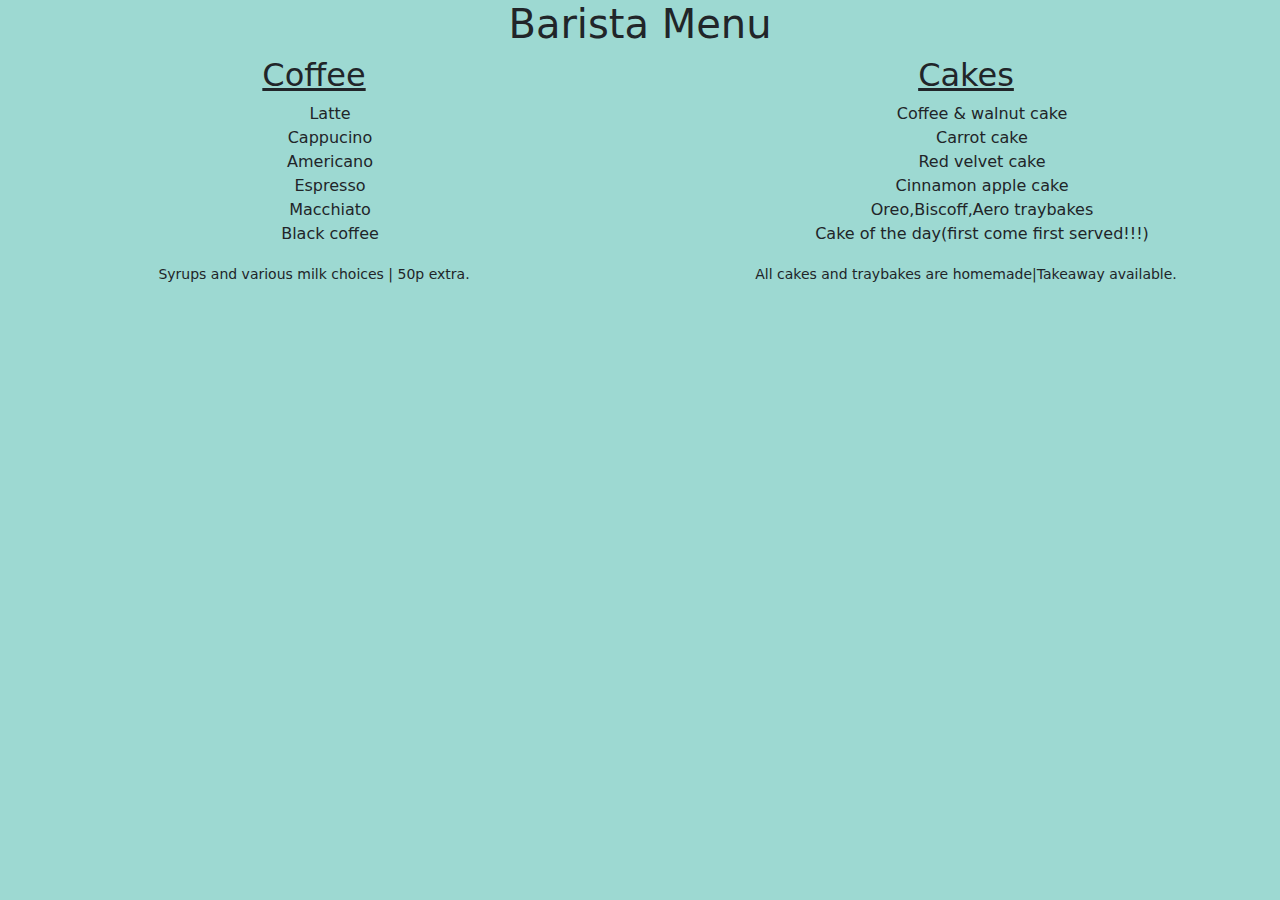
<file: barista.html>
<!DOCTYPE html>
<html lang="en">
<head>
    <meta charset="UTF-8">
    <meta name="viewport" content="width=, initial-scale=1.0">
    <title>Barista menu</title>
    <link href="https://cdn.jsdelivr.net/npm/bootstrap@5.3.3/dist/css/bootstrap.min.css" rel="stylesheet" integrity="sha384-QWTKZyjpPEjISv5WaRU9OFeRpok6YctnYmDr5pNlyT2bRjXh0JMhjY6hW+ALEwIH" crossorigin="anonymous">
    <link rel="preconnect" href="https://fonts.googleapis.com">
    <link rel="preconnect" href="https://fonts.gstatic.com" crossorigin>
    <link href="https://fonts.googleapis.com/css2?family=Libre+Baskerville:ital,wght@0,400;0,700;1,400&family=Oswald:wght@200..700&display=swap" rel="stylesheet">
    <script src="https://cdn.jsdelivr.net/npm/bootstrap@5.3.3/dist/js/bootstrap.bundle.min.js" integrity="sha384-YvpcrYf0tY3lHB60NNkmXc5s9fDVZLESaAA55NDzOxhy9GkcIdslK1eN7N6jIeHz" crossorigin="anonymous"></script>
    <link rel="stylesheet" href="assets/css/style.css">
</head>
<body>
   <div class="text-center">
    <div>
        <h1>Barista Menu</h1>
    </div>
  <div class="row">
    <div class="col-6">
        <h2><u>Coffee</u></h2>
        <ul class="menu-options">
            <li>Latte</li>
            <li>Cappucino</li>
            <li>Americano</li>
            <li>Espresso</li>
            <li>Macchiato</li>
            <li>Black coffee</li>
        </ul>
        <p><small>Syrups and various milk choices | 50p extra.</small></p>
    </div>

    <div class="col-6">
        <h2><u>Cakes</u></h2>
        <ul class="menu-options">
            <li>Coffee & walnut cake</li>
            <li>Carrot cake</li>
            <li>Red velvet cake</li>
            <li>Cinnamon apple cake</li>
            <li>Oreo,Biscoff,Aero traybakes</li>
            <li>Cake of the day<span>(first come first served!!!)</span></li>
        </ul>
        <p><small>All cakes and traybakes are homemade|Takeaway available.</small></p>
    </div>

  </div>
    
   </div>
</body>
</html>
</file>
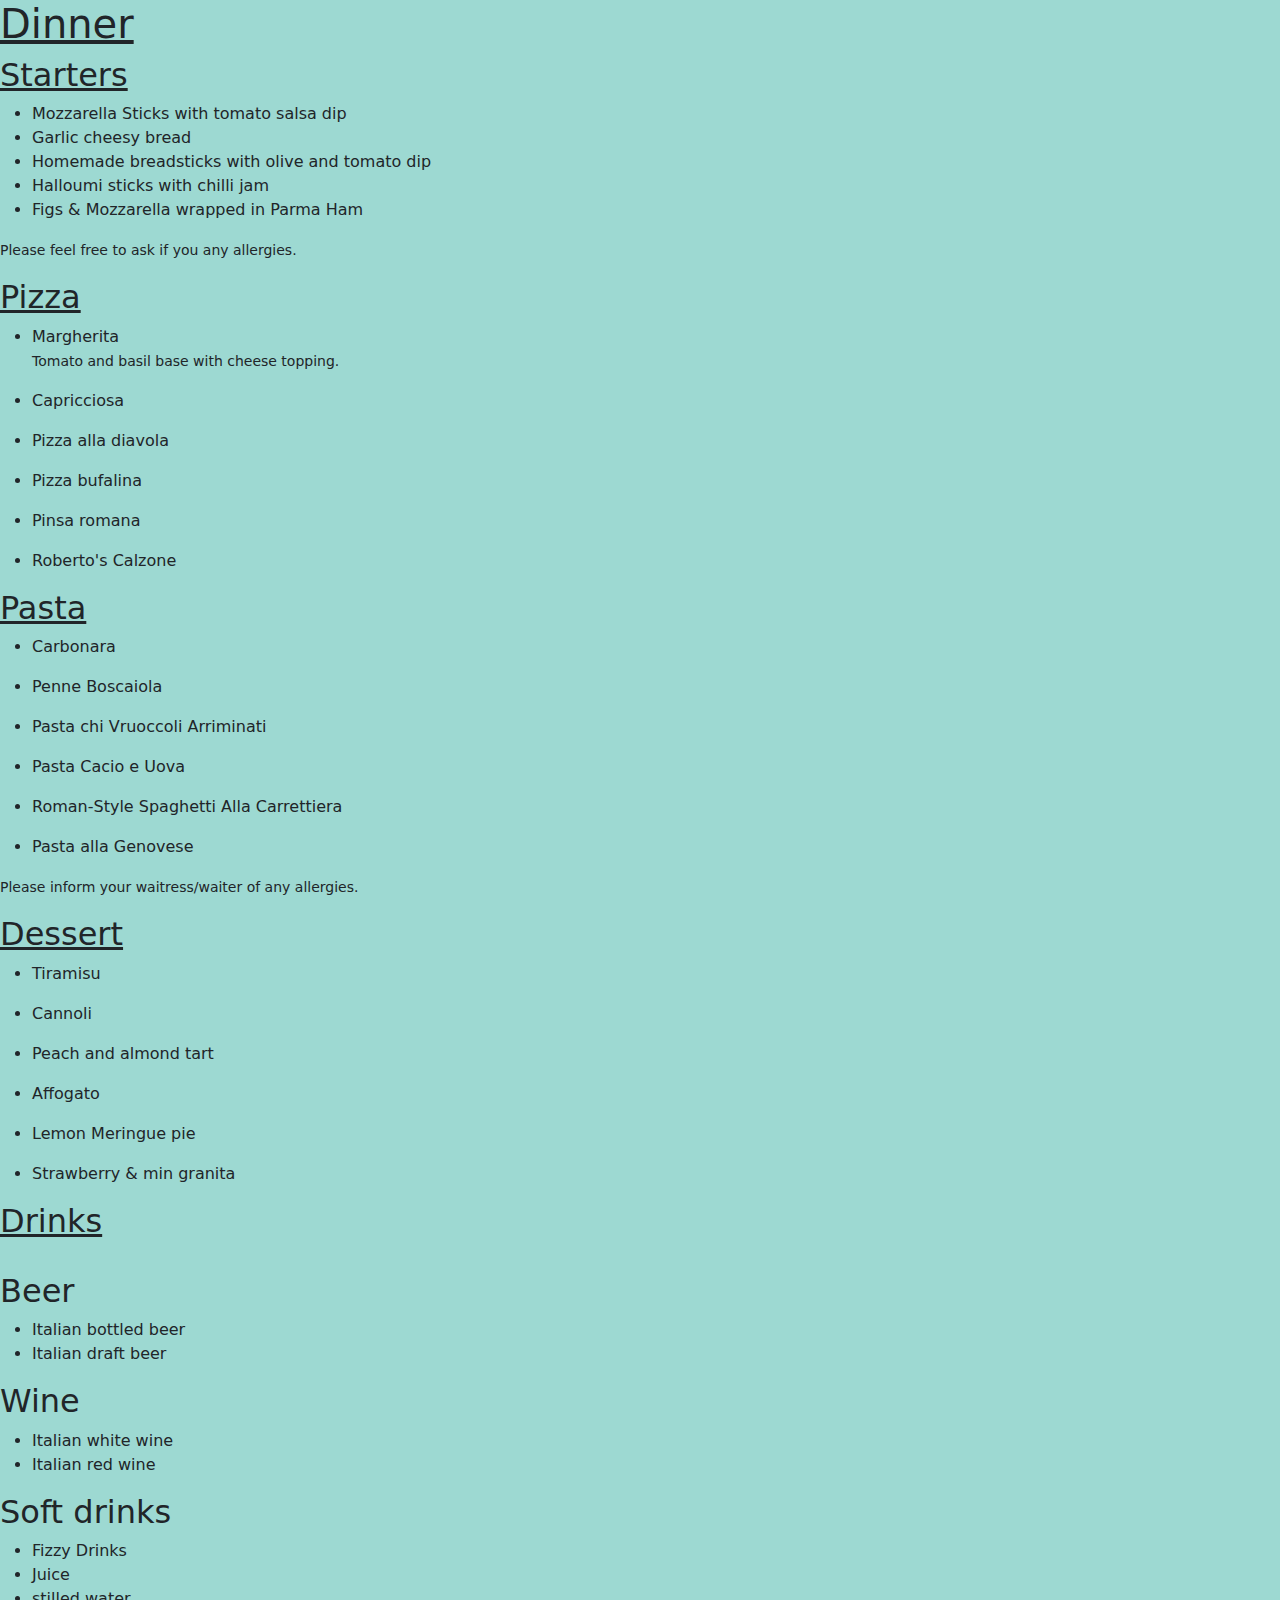
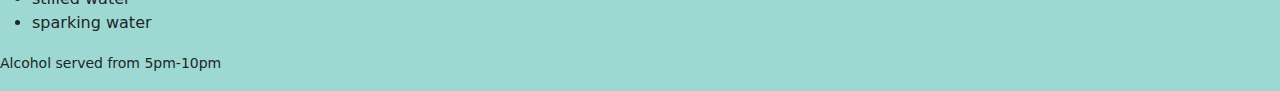
<file: dinner.html>
<!DOCTYPE html>
<html lang="en">
<head>
    <meta charset="UTF-8">
    <meta name="viewport" content="width=, initial-scale=1.0">
    <title>Dinner menu</title>
    <link href="https://cdn.jsdelivr.net/npm/bootstrap@5.3.3/dist/css/bootstrap.min.css" rel="stylesheet" integrity="sha384-QWTKZyjpPEjISv5WaRU9OFeRpok6YctnYmDr5pNlyT2bRjXh0JMhjY6hW+ALEwIH" crossorigin="anonymous">
    <link rel="preconnect" href="https://fonts.googleapis.com">
    <link rel="preconnect" href="https://fonts.gstatic.com" crossorigin>
    <link href="https://fonts.googleapis.com/css2?family=Libre+Baskerville:ital,wght@0,400;0,700;1,400&family=Oswald:wght@200..700&display=swap" rel="stylesheet">
    <script src="https://cdn.jsdelivr.net/npm/bootstrap@5.3.3/dist/js/bootstrap.bundle.min.js" integrity="sha384-YvpcrYf0tY3lHB60NNkmXc5s9fDVZLESaAA55NDzOxhy9GkcIdslK1eN7N6jIeHz" crossorigin="anonymous"></script>
    <link rel="stylesheet" href="assets/css/style.css">
</head>
<body>
    <div>
        <h1><u>Dinner</u></h1>
    </div>
    
    <div class="coffee">
        <h2><u>Starters</u></h2>
        <ul>
            <li>Mozzarella Sticks with tomato salsa dip</li>
            <li>Garlic cheesy bread</li>
            <li>Homemade breadsticks with olive and tomato dip</li>
            <li>Halloumi sticks with chilli jam</li>
            <li>Figs & Mozzarella wrapped in Parma Ham</li>
        </ul>
        <p><small>Please feel free to ask if you any allergies.</small></p>
    </div>

    <div class="coffee">
        <h2><u>Pizza</u></h2>
        <ul>
            <li>Margherita</li>
            <p><small>Tomato and basil base with cheese topping.</small></p>
            <li>Capricciosa</li>
            <p><small></small></p>
            <li>Pizza alla diavola</li>
            <p><small></small></p>
            <li>Pizza bufalina</li>
            <p><small></small></p>
            <li>Pinsa romana</li>
            <p><small></small></p>
            <li>Roberto's Calzone</li>
            <p><small></small></p>
        </ul>
        <p><small></small></p>
    </div>

    <div class="coffee">
        <h2><u>Pasta</u></h2>
        <ul>
            <li>Carbonara</li>
            <p><small></small></p>
            <li>Penne Boscaiola</li>
            <p><small></small></p>
            <li>Pasta chi Vruoccoli Arriminati</li>
            <p><small></small></p>
            <li>Pasta Cacio e Uova</li>
            <p><small></small></p>
            <li> Roman-Style Spaghetti Alla Carrettiera </li>
            <p><small></small></p>
            <li>Pasta alla Genovese </li>
            <p><small></small></p>
        </ul>
        <p><small>Please inform your waitress/waiter of any allergies.</small></p>
    </div>

    <div class="coffee">
        <h2><u>Dessert</u></h2>
        <ul>
            <li>Tiramisu</li>
            <p><small></small></p>
            <li>Cannoli</li>
            <p><small></small></p>
            <li>Peach and almond tart</li>
            <p><small></small></p>
            <li>Affogato</li>
            <p><small></small></p>
            <li>Lemon Meringue pie</li>
            <p><small></small></p>
            <li>Strawberry & min granita</li>
            <p><small></small></p>
        </ul>
        <p><small></small></p>
    </div>

    <div class="coffee">
        <h2><u>Drinks</u></h2>
        <br>
        <h2>Beer</h2>
        <ul>
            <li>Italian bottled beer</li>
            <li>Italian draft beer</li>
        </ul>
        <h2>Wine</h2>
        <ul>
            <li>Italian white wine</li>
            <li>Italian red wine</li>
        </ul>
        <h2>Soft drinks</h2>
        <ul>
            <li>Fizzy Drinks</li>
            <li>Juice</li>
            <li>stilled water</li>
            <li>sparking water</li>
        </ul>
        
        <p><small>Alcohol served from 5pm-10pm</small></p>
    </div>

    
</body>
</html>
</file>
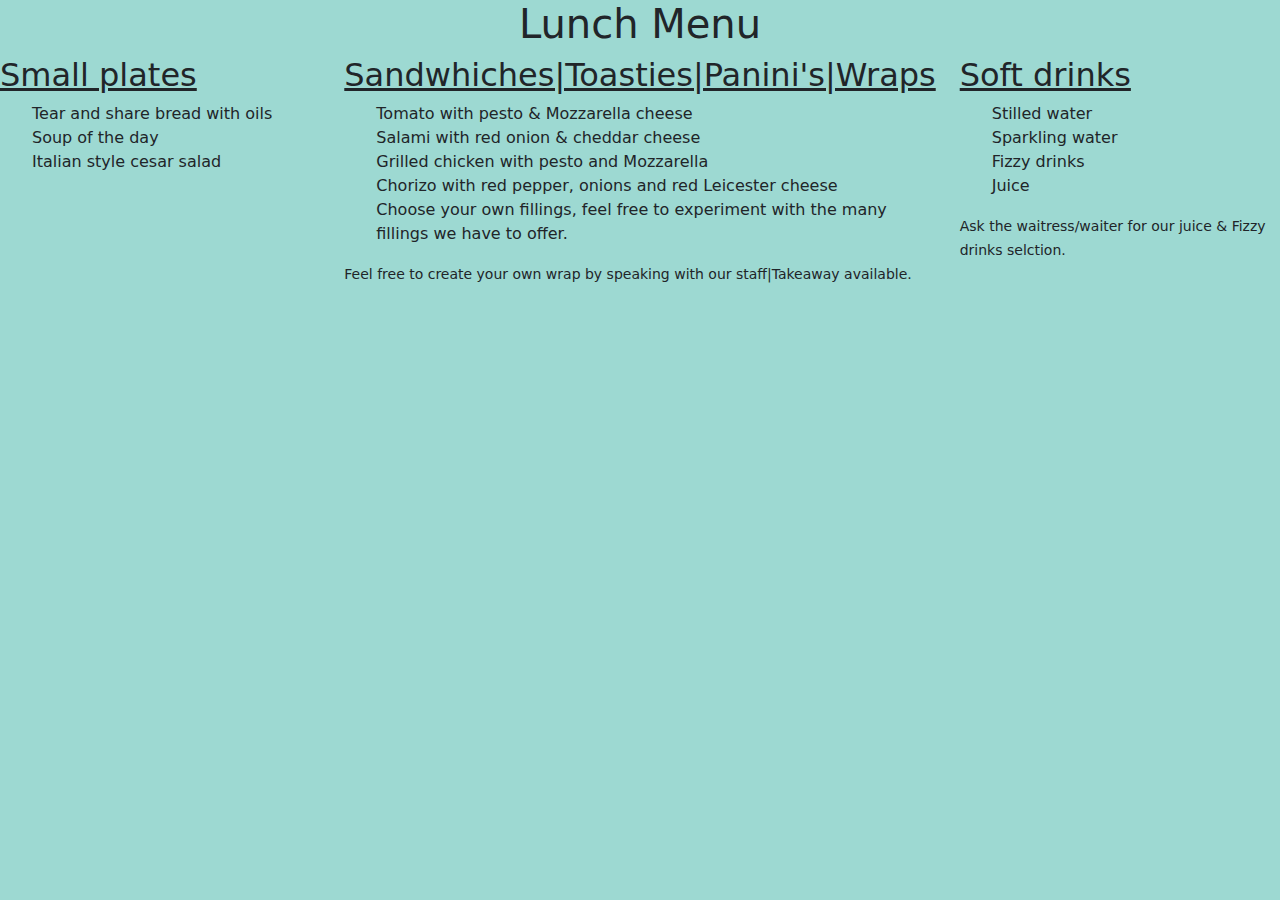
<file: lunch.html>
<!DOCTYPE html>
<html lang="en">
<head>
    <meta charset="UTF-8">
    <meta name="viewport" content="width=, initial-scale=1.0">
    <title>Lunch menu</title>
    <link href="https://cdn.jsdelivr.net/npm/bootstrap@5.3.3/dist/css/bootstrap.min.css" rel="stylesheet" integrity="sha384-QWTKZyjpPEjISv5WaRU9OFeRpok6YctnYmDr5pNlyT2bRjXh0JMhjY6hW+ALEwIH" crossorigin="anonymous">
    <link rel="preconnect" href="https://fonts.googleapis.com">
    <link rel="preconnect" href="https://fonts.gstatic.com" crossorigin>
    <link href="https://fonts.googleapis.com/css2?family=Libre+Baskerville:ital,wght@0,400;0,700;1,400&family=Oswald:wght@200..700&display=swap" rel="stylesheet">
    <script src="https://cdn.jsdelivr.net/npm/bootstrap@5.3.3/dist/js/bootstrap.bundle.min.js" integrity="sha384-YvpcrYf0tY3lHB60NNkmXc5s9fDVZLESaAA55NDzOxhy9GkcIdslK1eN7N6jIeHz" crossorigin="anonymous"></script>
    <link rel="stylesheet" href="assets/css/style.css">
</head>
<body>
   
    <div class="text-center">
        <h1>Lunch Menu</h1>
    </div>
   <div class="row d-flex justify-content-center">
    <div class="col-sm">
        <div class="coffee">
            <h2><u>Small plates</u></h2>
            <ul class="menu-options">
                <li>Tear and share bread with oils</li>
                <li>Soup of the day</li>
                <li>Italian style cesar salad</li>
                <li></li>
            </ul>
            <p><small></small></p>
        </div>
    </div>

    <div class="col-sm menu-options">
        <div class="coffee">
            <h2><u>Sandwhiches|Toasties|Panini's|Wraps</u></h2>
            <ul class="menu-options">
                <li>Tomato with pesto & Mozzarella cheese</li>
                <li>Salami with red onion & cheddar cheese </li>
                <li>Grilled chicken with pesto and Mozzarella </li>
                <li>Chorizo with red pepper, onions and red Leicester cheese</li>
                <li>Choose your own fillings, feel free to experiment with the many fillings we have to offer.</li>
            </ul>
            <p><small>Feel free to create your own wrap by speaking with our staff|Takeaway available. </small></p>
        </div>
    </div>
    
    <div class="col-sm menu-options">
        <div class="coffee">
            <h2><u>Soft drinks</u></h2>
            <ul class="menu-options">
                <li>Stilled water</li>
                <li>Sparkling water</li>
                <li>Fizzy drinks</li>
                <li>Juice</li>
            </ul>
            <p><small>Ask the waitress/waiter for our juice & Fizzy drinks selction.</small></p>
        </div>
    </div>
</div>
    
</body>
</html>
</file>
<file: assets/css/style.css>
body {
    background-color: #9DD9D2;
}

.intro {
    background-color: #9CC69B;
}

.title {
    font-family: 'oswald', serif;
}

.section {
    font-family: 'Libre Baskerville', serif;
}

.space {
    margin: 25px;
}

.customer {
    width: 100px;
    height: 100px;
}

.jumbo-img {
    background-image: url("assets/images/flag.jpg");
}

.menu-options {
    list-style-type: none;
}
</file>
